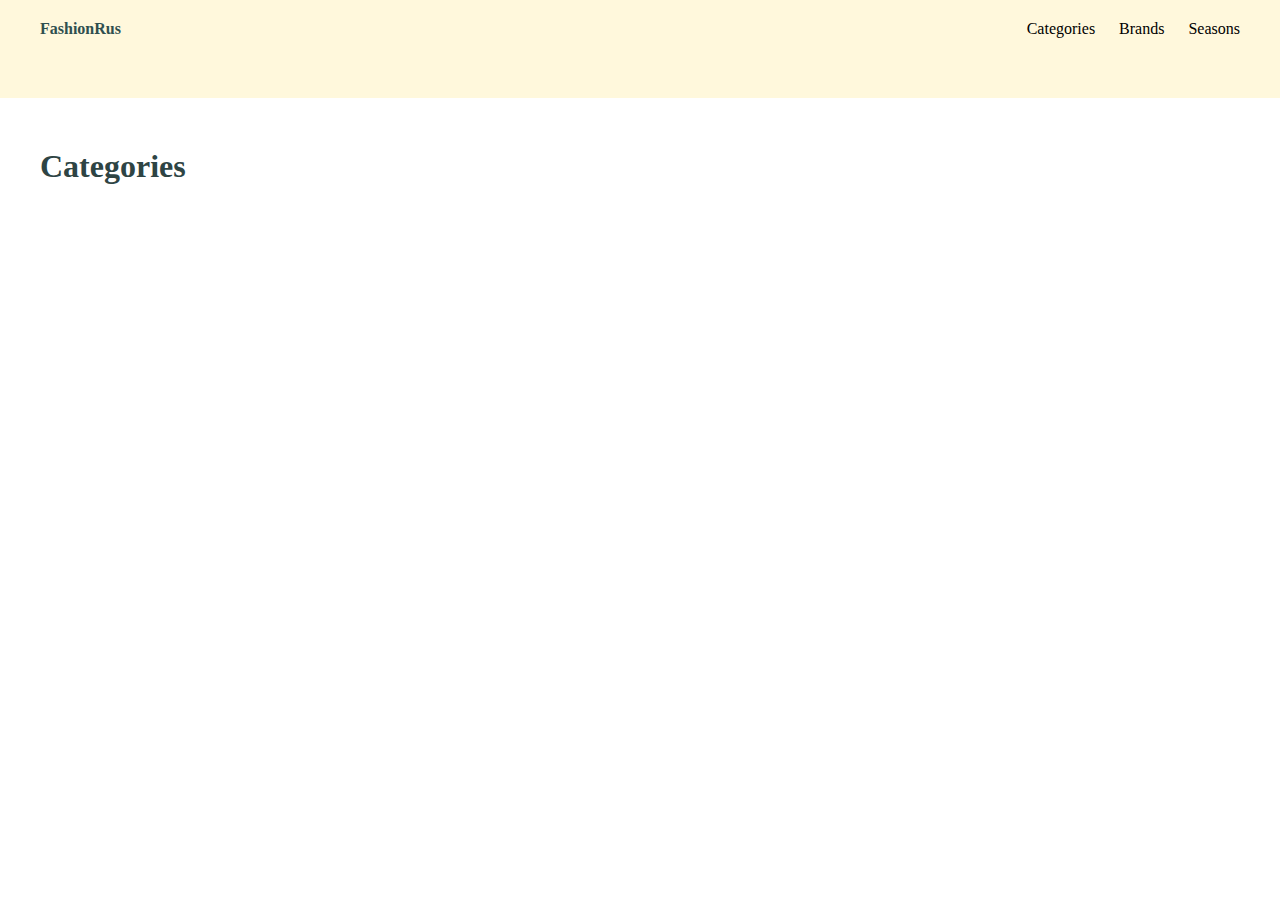
<file: index.html>
<!DOCTYPE html>
<html lang="en">
  <head>
    <meta charset="UTF-8" />
    <meta name="viewport" content="width=device-width, initial-scale=1.0" />
    <link rel="stylesheet" href="style.css" />
    <script src="index.js" defer></script>
    <title>Fashion</title>
  </head>
  <header>
    <p class="textlogo">FashionRus</p>
    <ul class="headerlist">
      <li class="headertext"><a href="index.html">Categories</a></li>
      <li class="headertext"><a href="produktliste.html">Brands</a></li>
      <li class="headertext"><a href="produkt.html">Seasons</a></li>
    </ul>
  </header>
  <body>
    <div>
      <h1>Categories</h1>
      <div class="grid_1-1-1"></div>
    </div>
  </body>
</html>
</file>
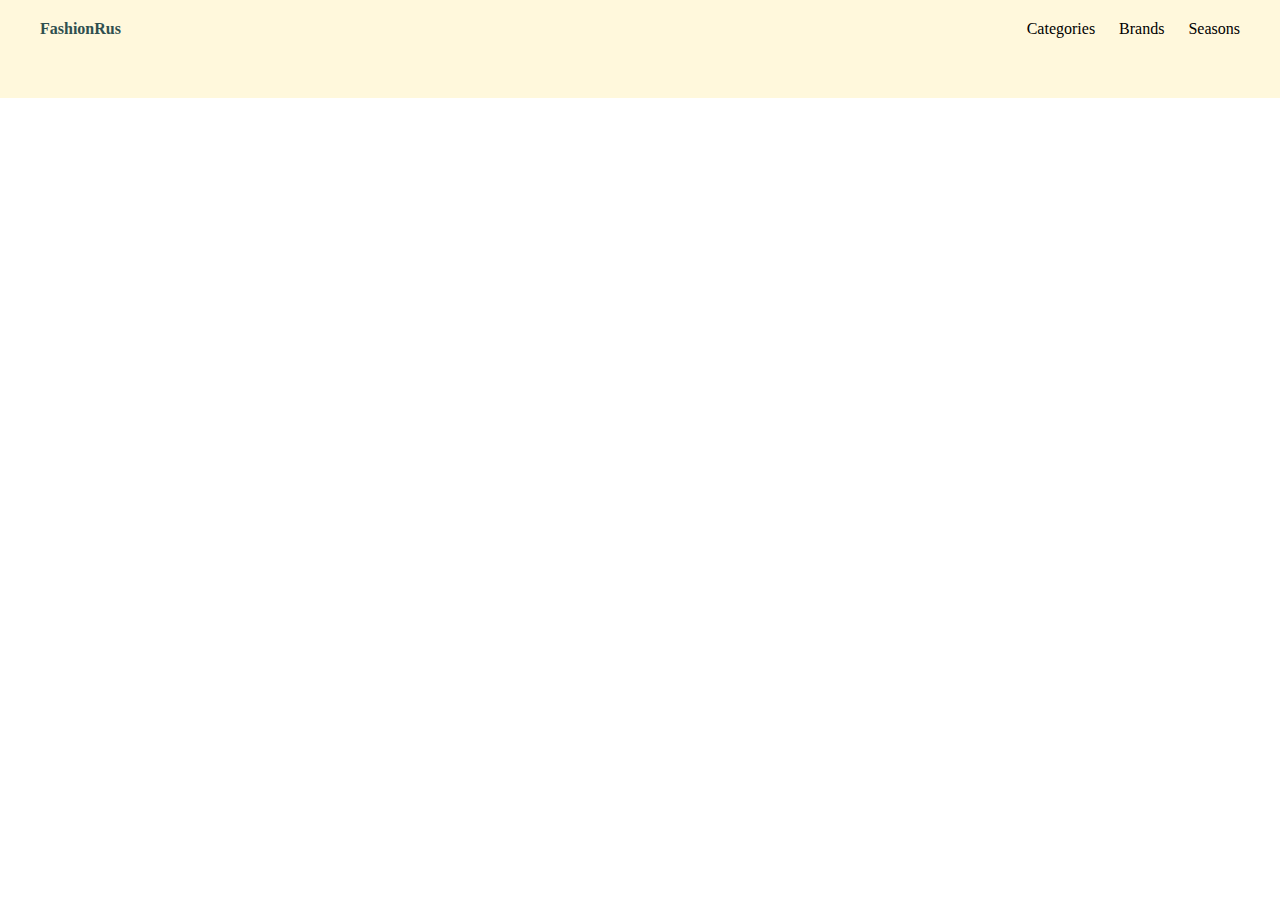
<file: produkt.html>
<!DOCTYPE html>
<html lang="en">
  <head>
    <meta charset="UTF-8" />
    <meta name="viewport" content="width=device-width, initial-scale=1.0" />
    <link rel="stylesheet" href="style.css" />
    <script src="produkt.js" defer></script>
    <title>Fashion</title>
  </head>
  <body>
    <header>
      <p class="textlogo">FashionRus</p>
      <ul class="headerlist">
        <li class="headertext"><a href="index.html">Categories</a></li>
        <li class="headertext"><a href="produktliste.html">Brands</a></li>
        <li class="headertext"><a href="produkt.html">Seasons</a></li>
      </ul>
    </header>

    <div class="grid_2-2-1"></div>
    <main id="productContainer"></main>
  </body>
</html>
</file>
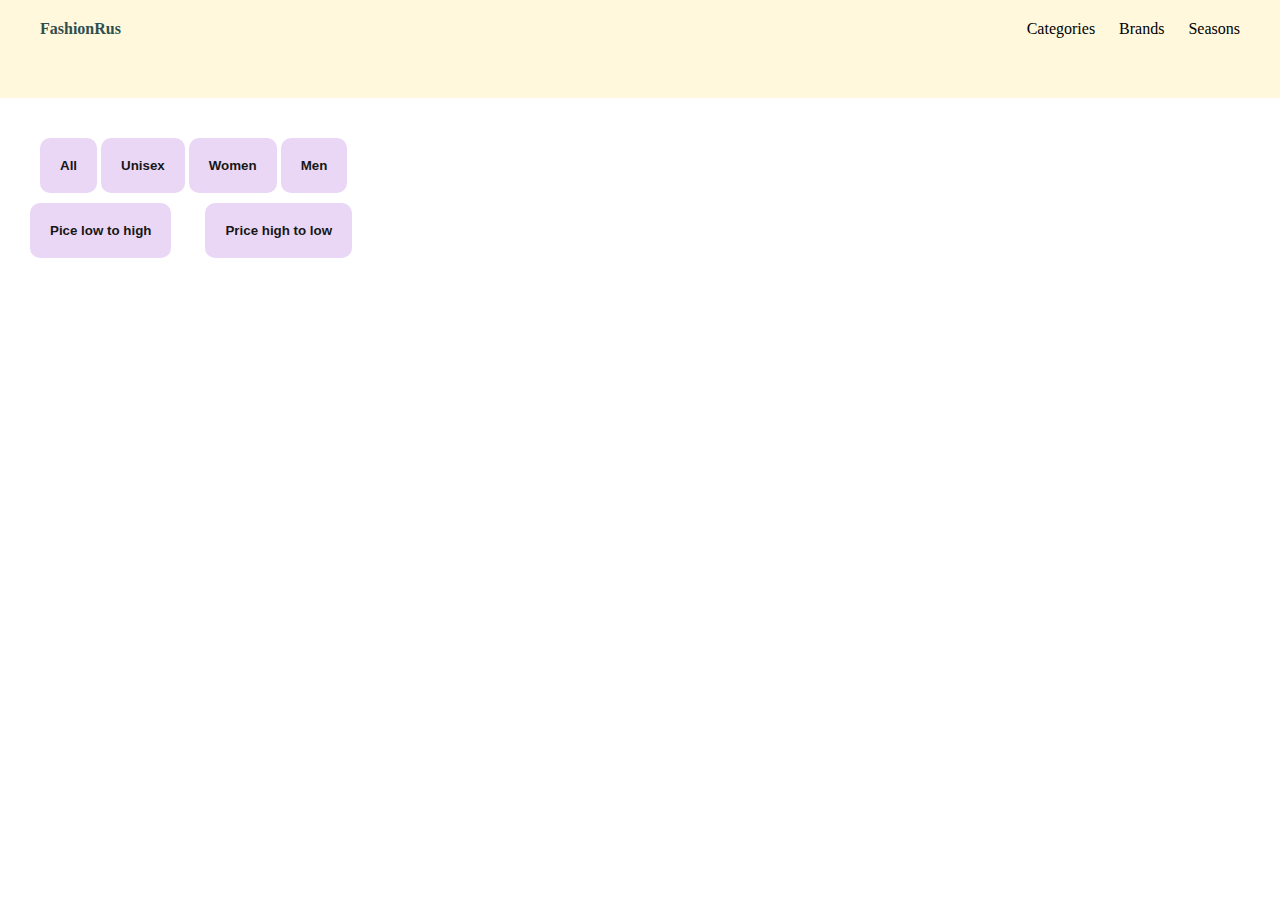
<file: produktliste.html>
<!DOCTYPE html>
<html lang="en">
  <head>
    <meta charset="UTF-8" />
    <meta name="viewport" content="width=device-width, initial-scale=1.0" />
    <link rel="stylesheet" href="style.css" />
    <script src="produktliste.js" defer></script>
    <title>Fashion</title>
  </head>
  <body>
    <header>
      <p class="textlogo">FashionRus</p>
      <ul class="headerlist">
        <li class="headertext"><a href="index.html">Categories</a></li>
        <li class="headertext"><a href="produktliste.html">Brands</a></li>
        <li class="headertext"><a href="produkt.html">Seasons</a></li>
      </ul>
    </header>

    <main>
      <section id="filters">
        <button data-gender="All">All</button>
        <button data-gender="Unisex">Unisex</button>
        <button data-gender="Women">Women</button>
        <button data-gender="Men">Men</button>
      </section>
      <section id="sorting">
        <button data-direction="lohi">Pice low to high</button>
        <button data-direction="hilo">Price high to low</button>
      </section>
      <div>
        <h1 class="category_title">Produktliste</h1>
      </div>
      <div class="grid_1-1-1-1"></div>
    </main>
  </body>
</html>
</file>
<file: style.css>
* {
    margin: 0; 
    padding: 0; 
}

.knapper {
  display:flex;
  align-items: center;
  background-color: rgb(234, 215, 245);
  text-align: center;
  margin-top: 10px;
  margin-bottom: 10px;
  margin-left: 10px;
  margin-right: 10px;
  border-radius: 5px;
  color: #171717;
  display: inline-block;
  padding-left: 20px;
  padding-right: 20px;
  padding-top: 40px;
  padding-bottom: 40px;
  text-decoration: none;
  font-weight: bold;
}

.produktknap {
  display:flex;
  align-items: center;
  background-color: thistle;
  text-align: center;
  margin-top: 10px;
  margin-bottom: 10px;
  margin-left: 10px;
  margin-right: 10px;
  border-radius: 5px;
  color: #171717;
  display: inline-block;
  padding-left: 20px;
  padding-right: 20px;
  padding-top: 10px;
  padding-bottom: 10px;
  text-decoration: none;
}

.knapper:hover {
background-color:thistle;
}

.headertext{
    list-style-type: none;
    color: blueviolet;
    text-align: right;
    display: inline;
    margin-right: 20px;
}
.headertext:hover{
    list-style-type: none;
    color: darkslategrey;
    text-align: right;
    display: inline;
}

header {
    display: flex;
    justify-content: space-between;
    background-color: cornsilk;
    padding: 20px;
    padding-bottom: 60px;
}

.textlogo {
    font-weight: bold;
    color: darkslategray;
    margin-left: 20px;
}

h1 {
    margin-left: 40px;
    margin-top: 50px;
    color: rgb(46, 68, 68);
}

.H1produkt {
    margin-left: 0px;
    margin-top: 100px;
    color: rgb(46, 68, 68);
}

h2 {
margin-top: 20px;
}


.H2produkt {
    margin-left: 0px;
    margin-top: 100px;
    color: rgb(46, 68, 68);   
}

/* categories */
.grid_1-1-1 {
    display: grid;
    grid-template-columns: 1fr 1fr 1fr;
    gap: 10px;
}

/* brands */
.grid_1-1-1-1 {
    display: grid;
    grid-template-columns: 1fr 1fr 1fr 1fr;
    gap: 10px;
}

/* seasons */
.grid_2-2-1 {
    display: grid;
    grid-template-columns: 2fr 2fr 1fr;
    gap: 10px;
}

img {
  width: 100%;
  margin-top: 70px;
  border-width: 3px;
  border-style: solid;
  border-radius: 20px;
  border-color: rgb(207, 207, 207);
}

img:hover {
opacity: 50%;
border-color: rgb(13, 70, 72);
    
}

#filters button {
    color: #171717;
    background-color:rgb(234, 215, 245);
    border: none;
    border-radius: 10px;
    padding: 20px;
    font-weight: bold;
}

#filters button:hover {
background-color:thistle
}

#sorting button {
    color: #171717;
    background-color:rgb(234, 215, 245);
    border: none;
    border-radius: 10px;
    padding: 20px;
    margin-top: 10px;
    font-weight: bold;
    margin-left: 30px;
}

#sorting button:hover {
background-color:thistle
}

.udsolgt {
    background-color: red;
    border-radius: 5px;
    color: aliceblue;
    padding-bottom: 10px;
    padding-top: 10px;
    margin-right: 310px;
}

.tilbud {
    background-color: gold;
    border-radius: 5px;
    padding-bottom: 10px;
    padding-top: 10px;
    margin-right: 310px;
    font-weight: bold;
}

#filters {
margin-top: 40px;
margin-left: 40px;
}

.category_title {
    color: #171717;
}

a {
    color: black;
  text-decoration: none;
}

a:visited {
  color: black;
}
</file>
